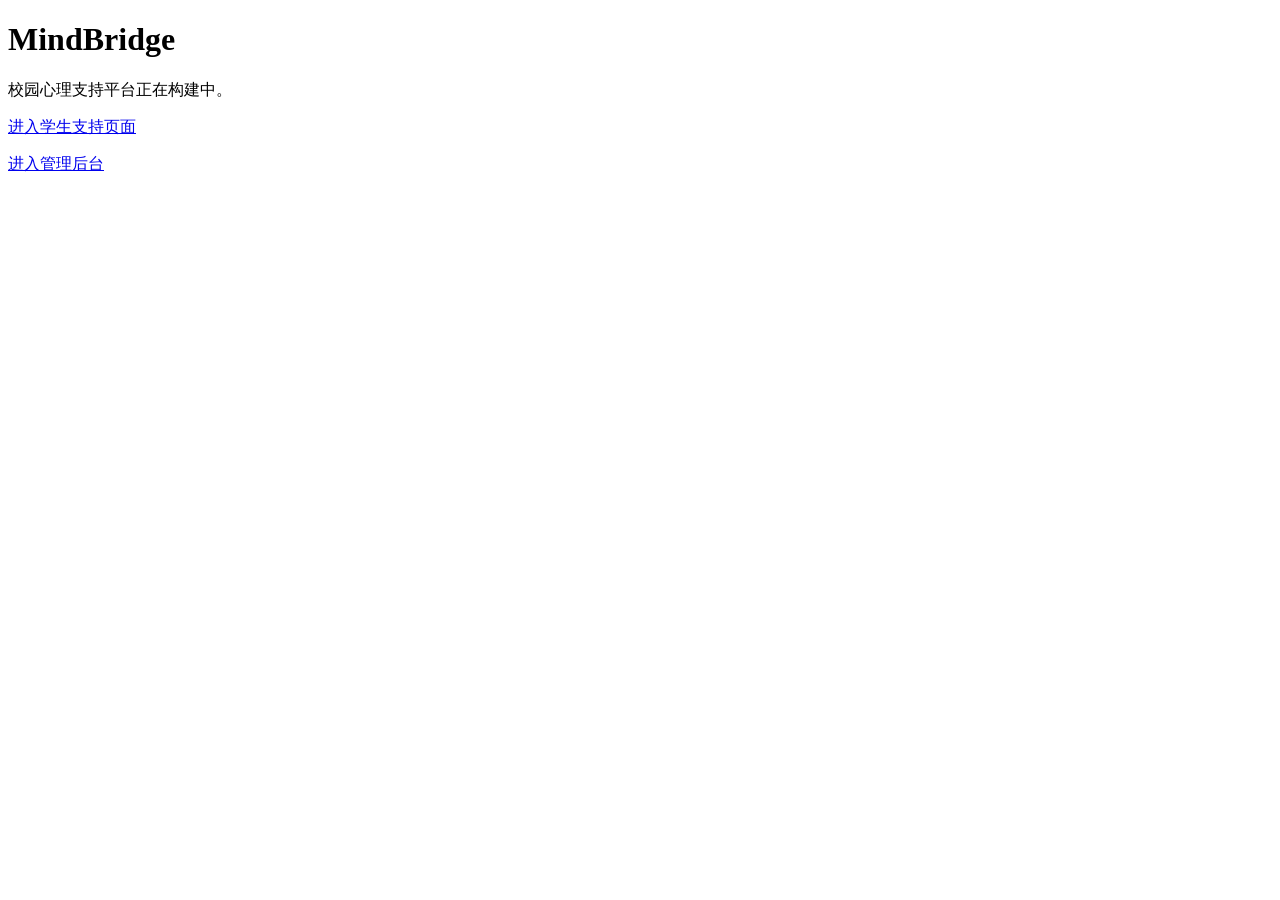
<file: app/static/index.html>
<!doctype html>
<html lang="zh-CN">
  <head>
    <meta charset="utf-8" />
    <meta name="viewport" content="width=device-width, initial-scale=1" />
    <title>MindBridge</title>
  </head>
  <body>
    <main>
      <h1>MindBridge</h1>
      <p>校园心理支持平台正在构建中。</p>
      <p><a href="/student.html">进入学生支持页面</a></p>
      <p><a href="/admin.html">进入管理后台</a></p>
    </main>
  </body>
</html>
</file>
